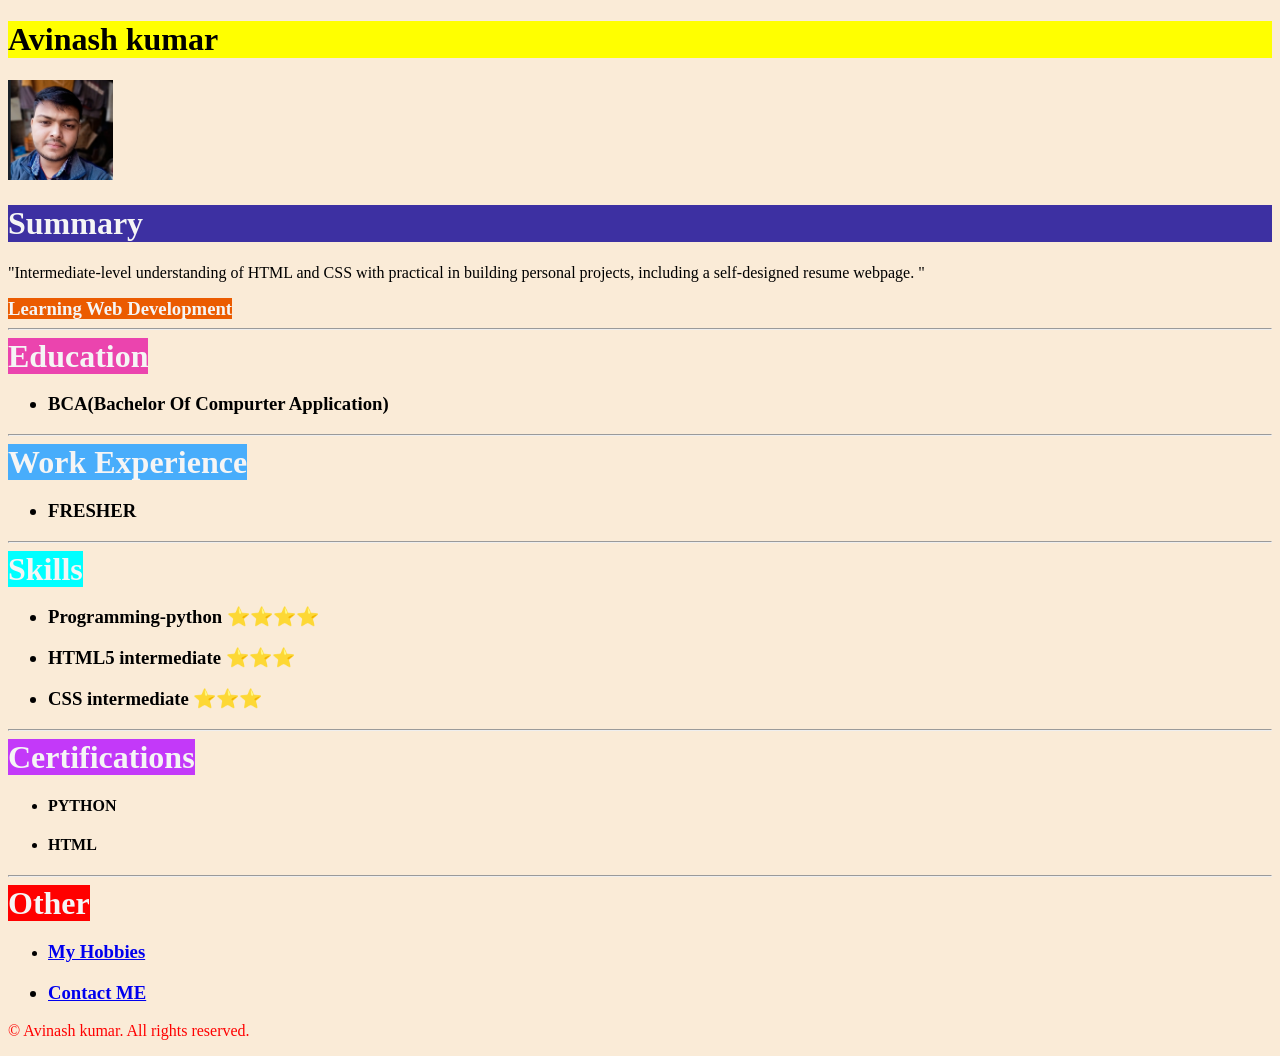
<file: index.html>
<!DOCTYPE html>
<html lang="eng">
<head>
    <meta charset="utf-8">
    <title>Resume CV</title>
    <link rel="stylesheet" href="style1.css" >

</head>
<body>
   
    <h1 class="note"> Avinash kumar </h1>
    <img src="image.png" height="100" alt="img" />
    <h1 id="akhi">Summary</h1>
    <p>"Intermediate-level understanding of HTML and CSS with practical in building personal projects, including a self-designed resume webpage.  "</p>
    <h3 class="web">Learning Web Development</h3>
    <hr >
    <h1 class="ed" >Education</h1>
    <ul>
        <h3><li>BCA(Bachelor Of Compurter Application)</li></h3>
    </ul>
    <hr >
    <h1 class="work">Work Experience</h1>
    <ul>
        <h3 ><li>FRESHER</li></h3>
    </ul>
    <hr >
    <h1 class="skil">Skills</h1>
    <ul>
        <h3><li>Programming-python ⭐️⭐️⭐️⭐️</li></h3>
        <h3><li>HTML5 intermediate ⭐️⭐️⭐️</li></h3>
        <h3><li>CSS intermediate ⭐️⭐️⭐️</li></h3>
    </ul>
    <hr >
    <h1 class="certi"> Certifications </h1>
    <ul>
         <h4><li>PYTHON </li></h4>
         <h4><li>HTML</li></h4>
    </ul>
    <hr >
    <h1 class="other">Other</h1>
    <ul>
        <li>
            <h3><a href="hobbies.html" >My Hobbies</a></h3>
        </li>
        <h3><li><a href="Contact.html" >Contact ME</a></li></h3>
    </ul>
    <p class="right">© Avinash kumar. All rights reserved.</p>

</body>
</html>
</file>
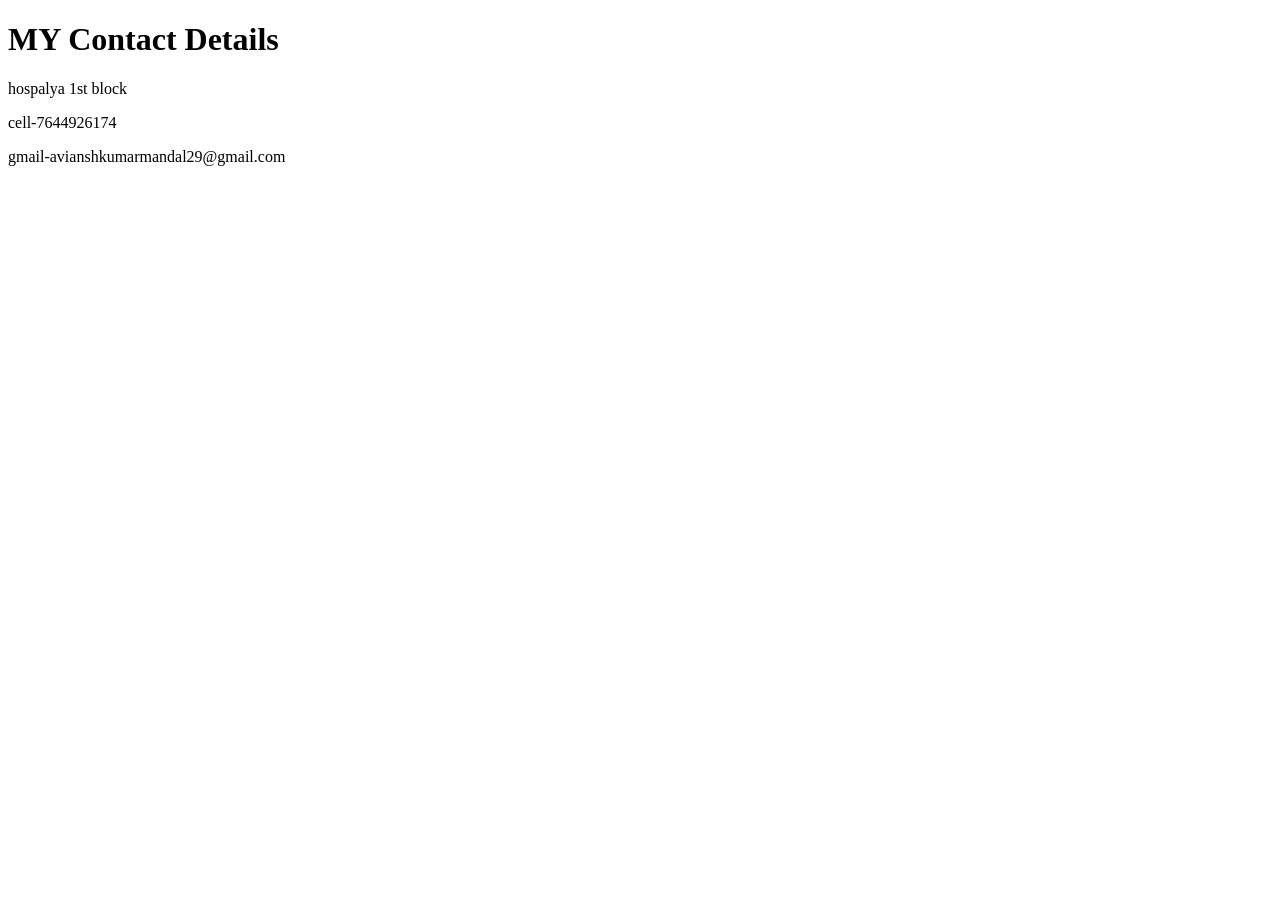
<file: Contact.html>
<!DOCTYPE html>
<htm lang="eng">
    <head>
        <meta charset="utf-8">
        <title>my contact</title>
    </head>
    <body>
        <h1>MY Contact Details</h1>
        <p>hospalya 1st block </p>
        <p>cell-7644926174</p>
        <p>gmail-avianshkumarmandal29@gmail.com</p>
       
    </body>
  
</htm>
</file>
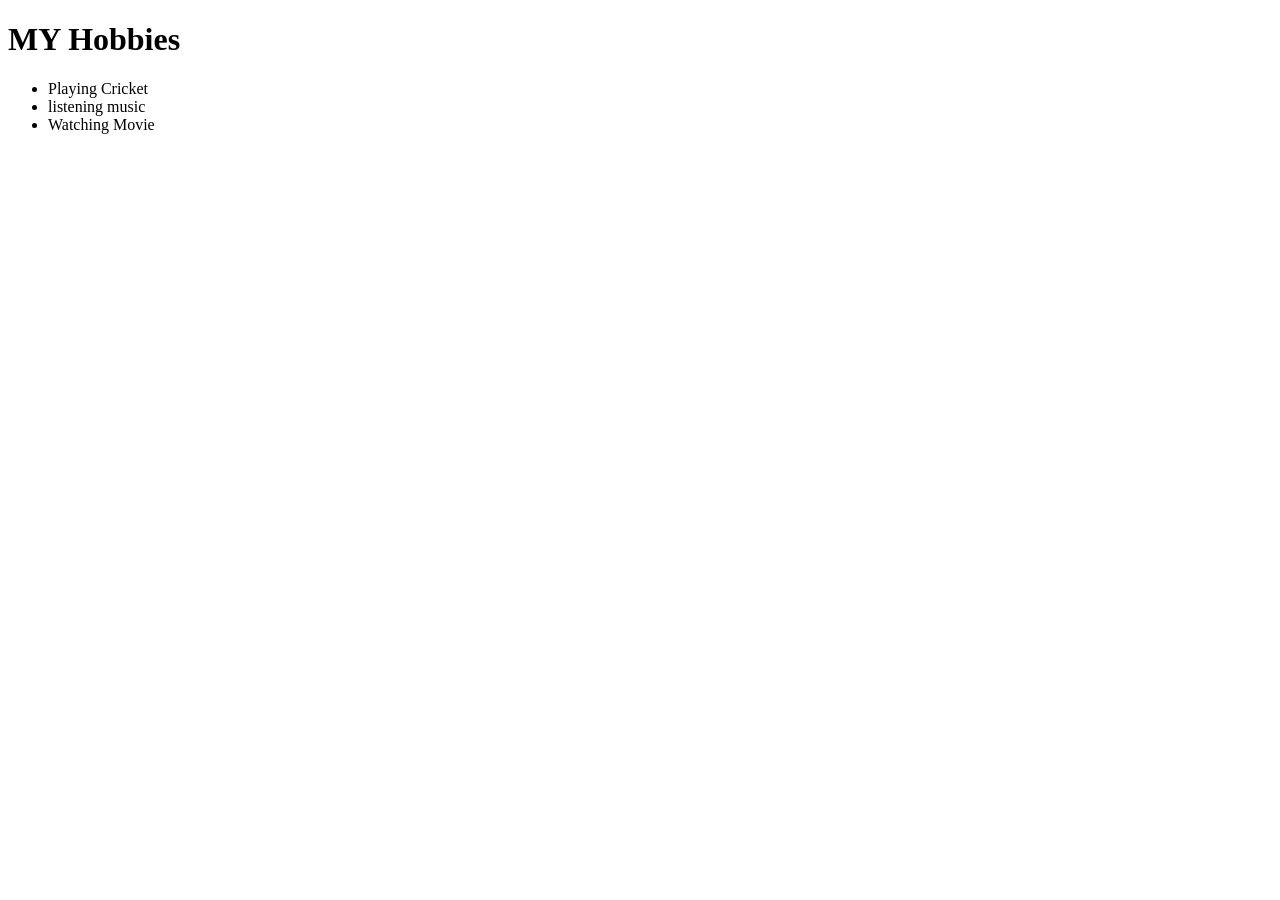
<file: hobbies.html>
<!DOCTYPE html>
<htm lang="eng">
    <head>
        <meta charset="utf-8">
        <title>My Hobbies</title>
    </head>
    <body>
        <h1>MY Hobbies</h1>
        <ul>
            <li>
                Playing Cricket
            </li>
            <li>listening music</li>
            <li>Watching Movie</li>
        </ul>
    </body>
  
</htm>
</file>
<file: style1.css>
*{
    background-color: antiquewhite;
     /* antiquewhite #55B3B1; */
    /* background-color:rgb(195,57,249) */   
}



#akhi{
    background-color:#3D30A2;
    color:whitesmoke;    
}



.note{
    background-color:yellow;
}



.web{
    background-color:#EB5B00;
    color:whitesmoke;
    display:inline;
}



.ed{
    background-color:#eb44ae;
    color:whitesmoke;
    display:inline;
}



.work{
    background-color:#48adfb;
    color:whitesmoke;
    display:inline;
}



.skil{
    background-color: aqua;
    color:whitesmoke;
    display:inline;
}



.certi{
    background-color:rgb(195,57,249);
    color:whitesmoke;
    display:inline;
}



.other{
    background-color: red;
    color:whitesmoke;
    display:inline;
}



.right{
    color: red;

}
</file>
